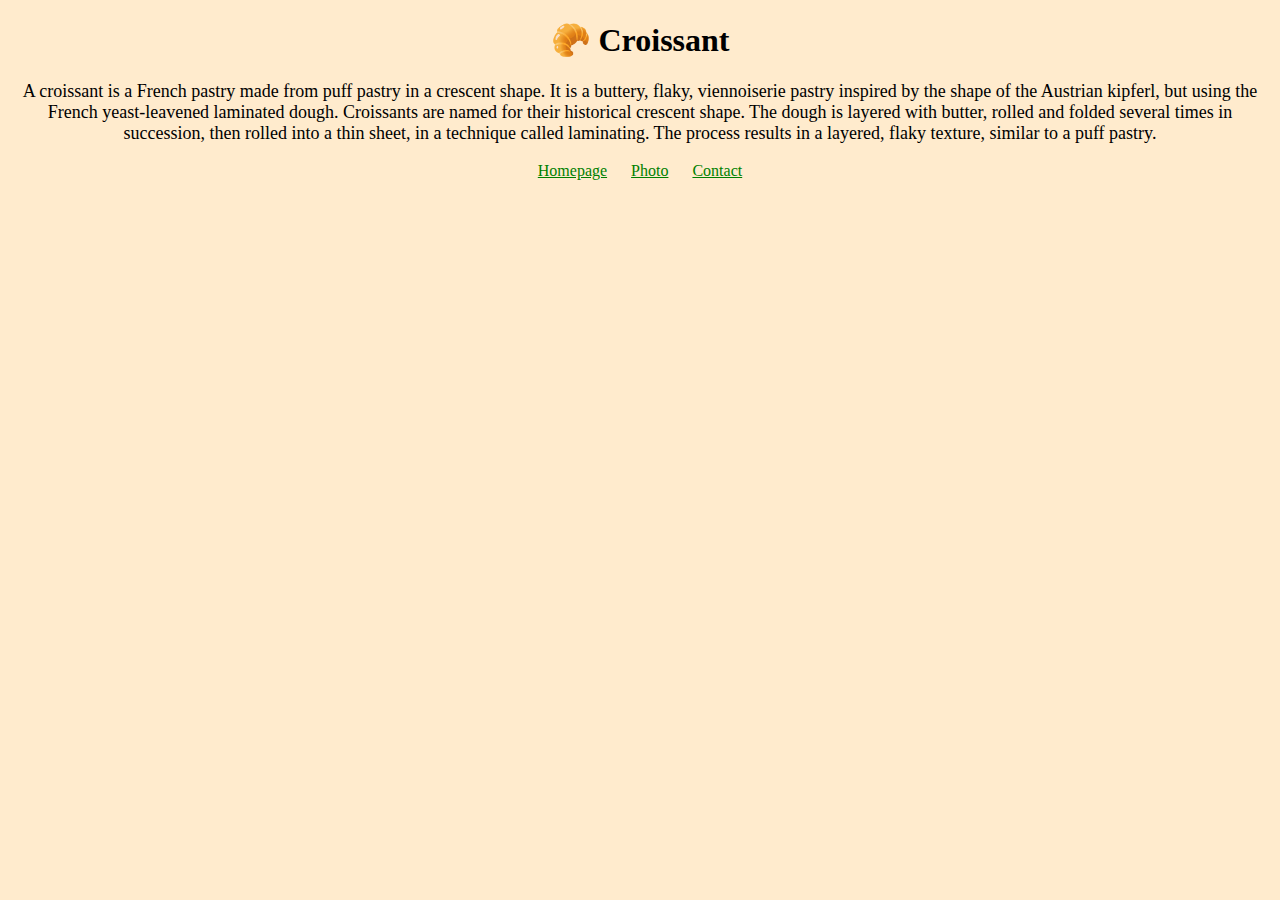
<file: index.html>
<!DOCTYPE html>
<html lang="en">
  <head>
    <meta charset="UTF-8" />
    <meta name="viewport" content="width=device-width, initial-scale=1.0" />
     <meta name="description"  content="Search engine optimazation, Croissant project for SheCodes SEO." />
    <link rel="stylesheet" href="/css/style.css">
    <title>Croissant - SEO project</title>
  </head>
  <body>
    <h1>🥐 Croissant</h1>
    <p>
      A croissant is a French pastry made from puff pastry in a crescent shape.
      It is a buttery, flaky, viennoiserie pastry inspired by the shape of the
      Austrian kipferl, but using the French yeast-leavened laminated dough. Croissants are named for their historical crescent shape. The dough is
      layered with butter, rolled and folded several times in succession, then
      rolled into a thin sheet, in a technique called laminating. The process
      results in a layered, flaky texture, similar to a puff pastry.
    </p>
    <footer>
      <a href="/" title="homepage project">Homepage</a>
      <a href="/photo.html" title="photo croissant">Photo</a>
      <a href="/contact.html" title="contact info">Contact</a>
    </footer>
</html>
</file>
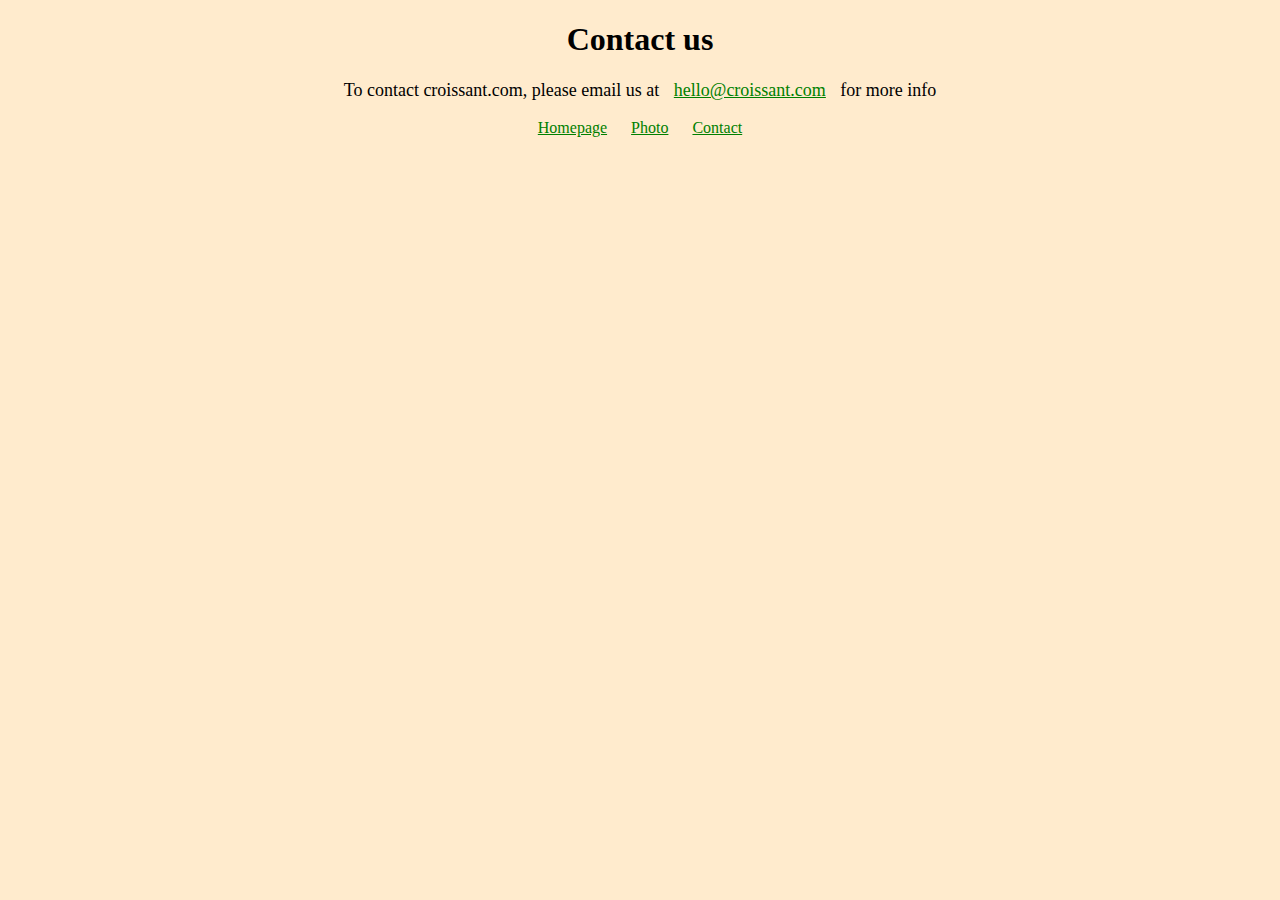
<file: contact.html>
<!DOCTYPE html>
<html lang="en">
  <head>
    <meta charset="UTF-8" />
    <meta name="viewport" content="width=device-width, initial-scale=1.0" />
    <meta name="description"  content="Search engine optimazation, Croissant project for SheCodes SEO." />
    <link rel="stylesheet" href="/css/style.css" />
    <title>Contact information - Croissant</title>
  </head>
  <body>
    <h1>Contact us</h1>
    <p>
      To contact croissant.com, please email us at
      <a href="mailto:hello@croissant.com">hello@croissant.com</a> for more info
    </p>
    <footer>
       <a href="/" title="homepage project">Homepage</a>
      <a href="/photo.html" title="photo croissant">Photo</a>
      <a href="/contact.html" title="contact info">Contact</a>
  </body>
</html>
</file>
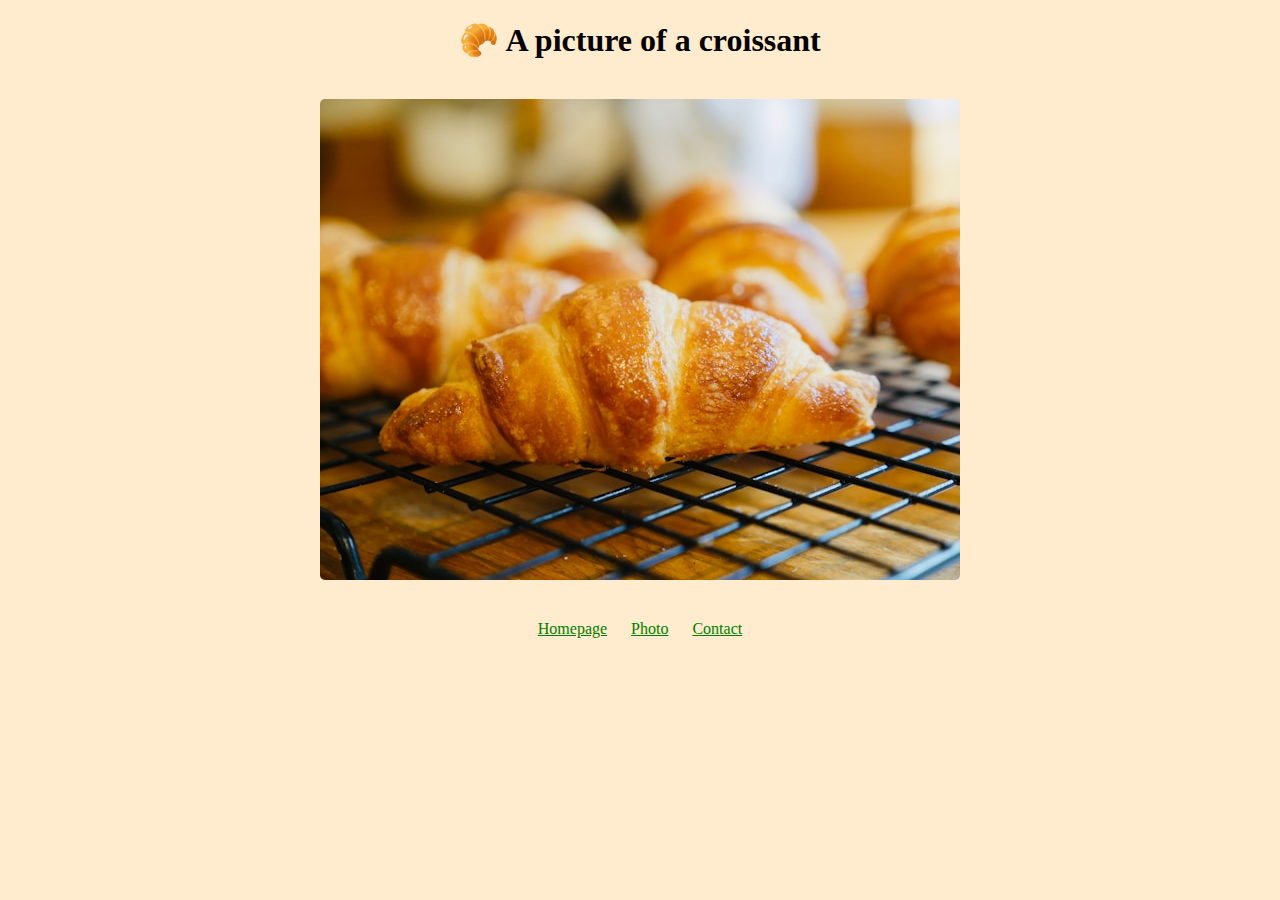
<file: photo.html>
<!DOCTYPE html>
<html lang="en">
  <head>
    <meta charset="UTF-8" />
    <meta name="viewport" content="width=device-width, initial-scale=1.0" />
    <meta
      name="description"
      content="Search engine optimazation, Croissant project for SheCodes SEO."
    />
    <link rel="stylesheet" href="/css/style.css" />
    <title>Photo of croissant - SEO project</title>
  </head>
  <body>
    <h1>🥐 A picture of a croissant</h1>
    <img
      src="/img/croissants.jpg"
      alt="fresh bake croissant"
      class="croissant-img"
    />
    <footer>
      <a href="/" title="homepage project">Homepage</a>
      <a href="/photo.html" title="photo croissant">Photo</a>
      <a href="/contact.html" title="contact info">Contact</a>
    </footer>
  </body>
</html>
</file>
<file: css/style.css>
body {
  background-color: blanchedalmond;
  text-align: center;
}

p {
  font-size: 18px;
}

a {
  color: green;
  margin: 10px;
}

.croissant-img {
  display: block;
  max-width: 100%;
  padding: 15px;
  margin: 25px auto;
  border-radius: 20px;
}
</file>
